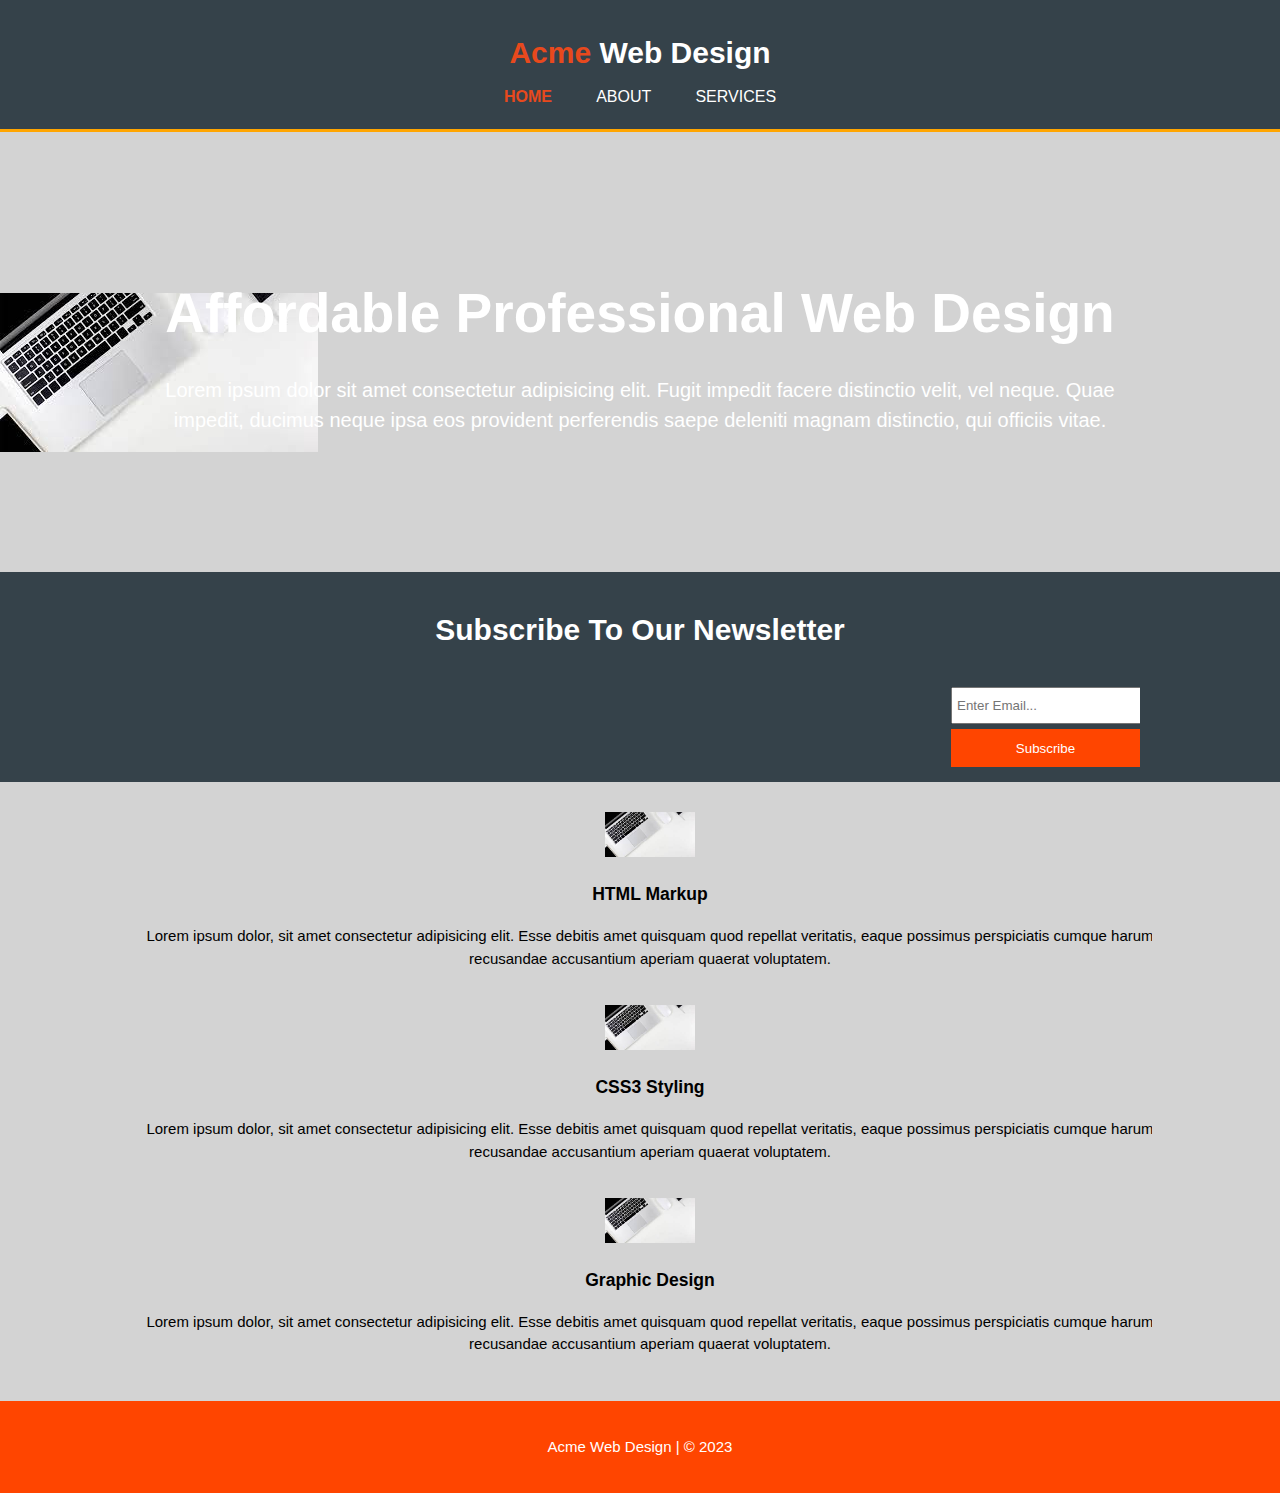
<file: index.html>
<!DOCTYPE html>
<html lang="en">
<head>
    <meta charset="UTF-8">
    <meta name="viewport" content="width=device-width, initial-scale=1.0">
    <title>Acme Web Design | Welcome</title>
    <link rel="stylesheet" href="style.css">
</head>
<body>
    <header>
        <div class="container">
            <div id="branding">
                <h1> <span class="highlight">Acme</span> Web Design </h1>
            </div>

            <nav>
                <ul>
                    <li class="current"><a href="index.html">Home</a></li>
                    <li><a href="about.html">About</a></li>
                    <li><a href="services.html">Services</a></li>
                </ul>
            </nav>
        </div>
    </header>
    <section id="showcase">
        <div class="container">
            <h1>Affordable Professional Web Design</h1>
            <p>Lorem ipsum dolor sit amet consectetur adipisicing elit. Fugit impedit facere distinctio velit, vel neque. Quae impedit, ducimus neque ipsa eos provident perferendis saepe deleniti magnam distinctio, qui officiis vitae.</p>
            </div>
    </section>

    <section id="newsletter">
        <div class="container">
            <h1>Subscribe To Our Newsletter</h1>
            <form action="">
              <input type="email" placeholder="Enter Email...">  
              <button type="submit" class="button_1">Subscribe</button>
            </form>
        </div>
    </section>
    <section id="boxes">
        <div class="container">
            <div class="box">
                <img src="img/type.jpg" alt="html image">
                <h3>HTML Markup</h3>
                <p>Lorem ipsum dolor, sit amet consectetur adipisicing elit. Esse debitis amet quisquam quod repellat veritatis, eaque possimus perspiciatis cumque harum recusandae accusantium aperiam quaerat voluptatem.</p>
            </div>
            <div class="box">
                <img src="img/type.jpg" alt="css3 image">
                <h3>CSS3 Styling</h3>
                <p>Lorem ipsum dolor, sit amet consectetur adipisicing elit. Esse debitis amet quisquam quod repellat veritatis, eaque possimus perspiciatis cumque harum recusandae accusantium aperiam quaerat voluptatem.</p>
            </div> <div class="box">
                <img src="img/type.jpg" alt="graphic image">
                <h3>Graphic Design</h3>
                <p>Lorem ipsum dolor, sit amet consectetur adipisicing elit. Esse debitis amet quisquam quod repellat veritatis, eaque possimus perspiciatis cumque harum recusandae accusantium aperiam quaerat voluptatem.</p>
            </div>
        </div>
    </section>
    <footer>
        <p> Acme Web Design | &copy; 2023</p>
    </footer>
</body>
</html>
</file>
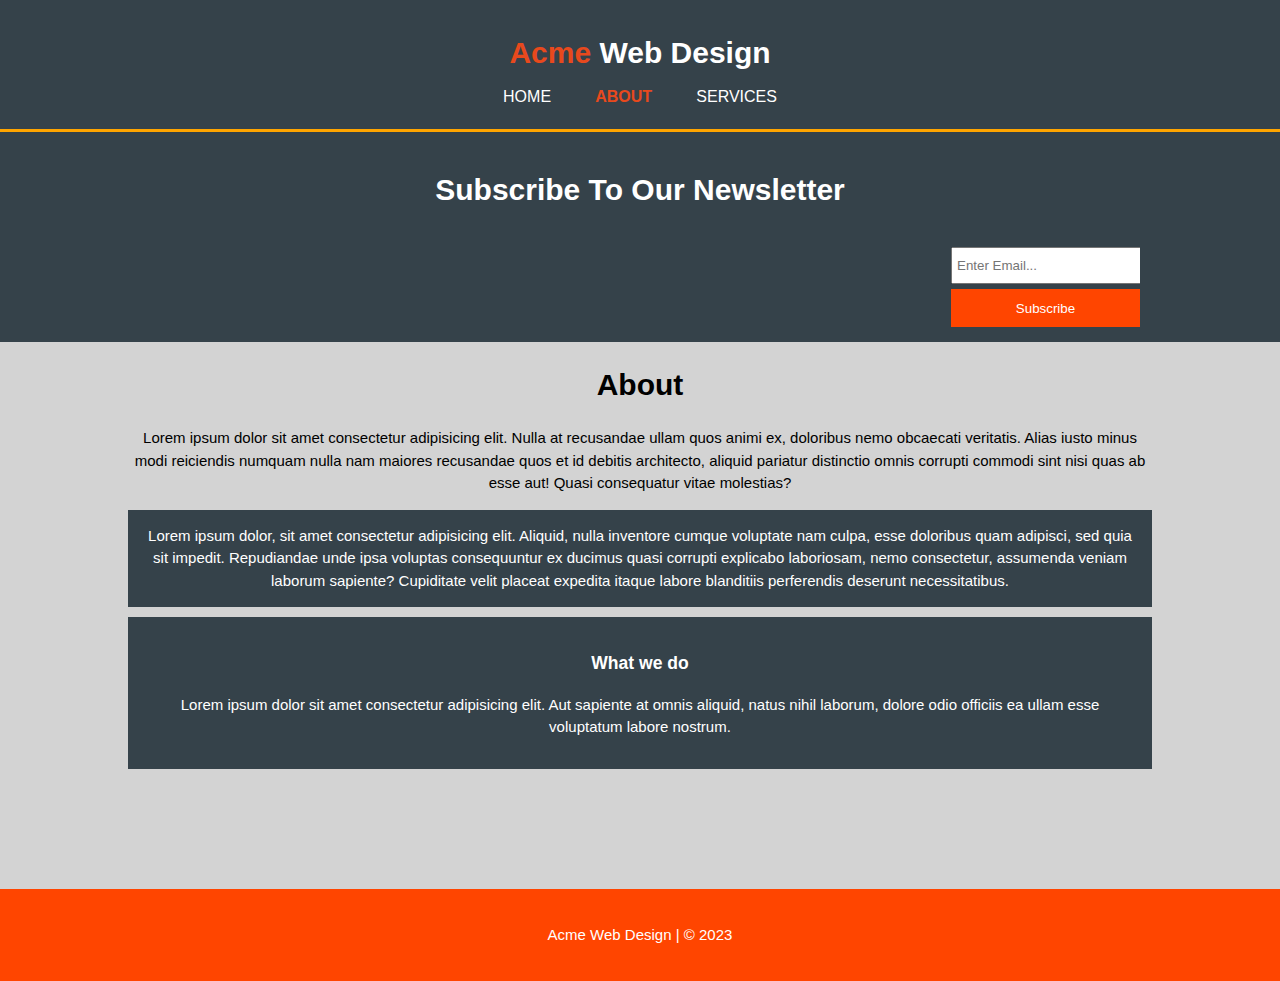
<file: About.html>
<!DOCTYPE html>
<html lang="en">
<head>
    <meta charset="UTF-8">
    <meta name="viewport" content="width=device-width, initial-scale=1.0">
    <title>Acme Web Design | About</title>
    <link rel="stylesheet" href="style.css">
</head>
<body>
    <header>
        <div class="container">
            <div id="branding">
                <h1> <span class="highlight">Acme</span> Web Design </h1>
            </div>

            <nav>
                <ul>
                    <li><a href="index.html">Home</a></li>
                    <li class="current"><a href="about.html">About</a></li>
                    <li><a href="services.html">Services</a></li>
                </ul>
            </nav>
        </div>
    </header>

    <section id="newsletter">
        <div class="container">
            <h1>Subscribe To Our Newsletter</h1>
            <form action="">
              <input type="email" placeholder="Enter Email...">  
              <button type="submit" class="button_1">Subscribe</button>
            </form>
        </div>
    </section>
    <section id="main">
        <div class="container">
           <article id="main-col">
            <h1 class="page-title">About</h1>
            <p>Lorem ipsum dolor sit amet consectetur adipisicing elit. Nulla at recusandae ullam quos animi ex, doloribus nemo obcaecati veritatis. Alias iusto minus modi reiciendis numquam nulla nam maiores recusandae quos et id debitis architecto, aliquid pariatur distinctio omnis corrupti commodi sint nisi quas ab esse aut! Quasi consequatur vitae molestias?</p>
            <p class="dark">Lorem ipsum dolor, sit amet consectetur adipisicing elit. Aliquid, nulla inventore cumque voluptate nam culpa, esse doloribus quam adipisci, sed quia sit impedit. Repudiandae unde ipsa voluptas consequuntur ex ducimus quasi corrupti explicabo laboriosam, nemo consectetur, assumenda veniam laborum sapiente? Cupiditate velit placeat expedita itaque labore blanditiis perferendis deserunt necessitatibus.</p>
           </article>
           <aside id="sidebar">
            <div class="dark">
            <h3>What we do</h3>
            <p>Lorem ipsum dolor sit amet consectetur adipisicing elit. Aut sapiente at omnis aliquid, natus nihil laborum, dolore odio officiis ea ullam esse voluptatum labore nostrum.</p>
            </div>
           </aside>
        </div>
    </section><br><br> <br><br>
    <footer>
        <p>Acme Web Design | &copy; 2023</p>
    </footer>
</body>
</html>
</file>
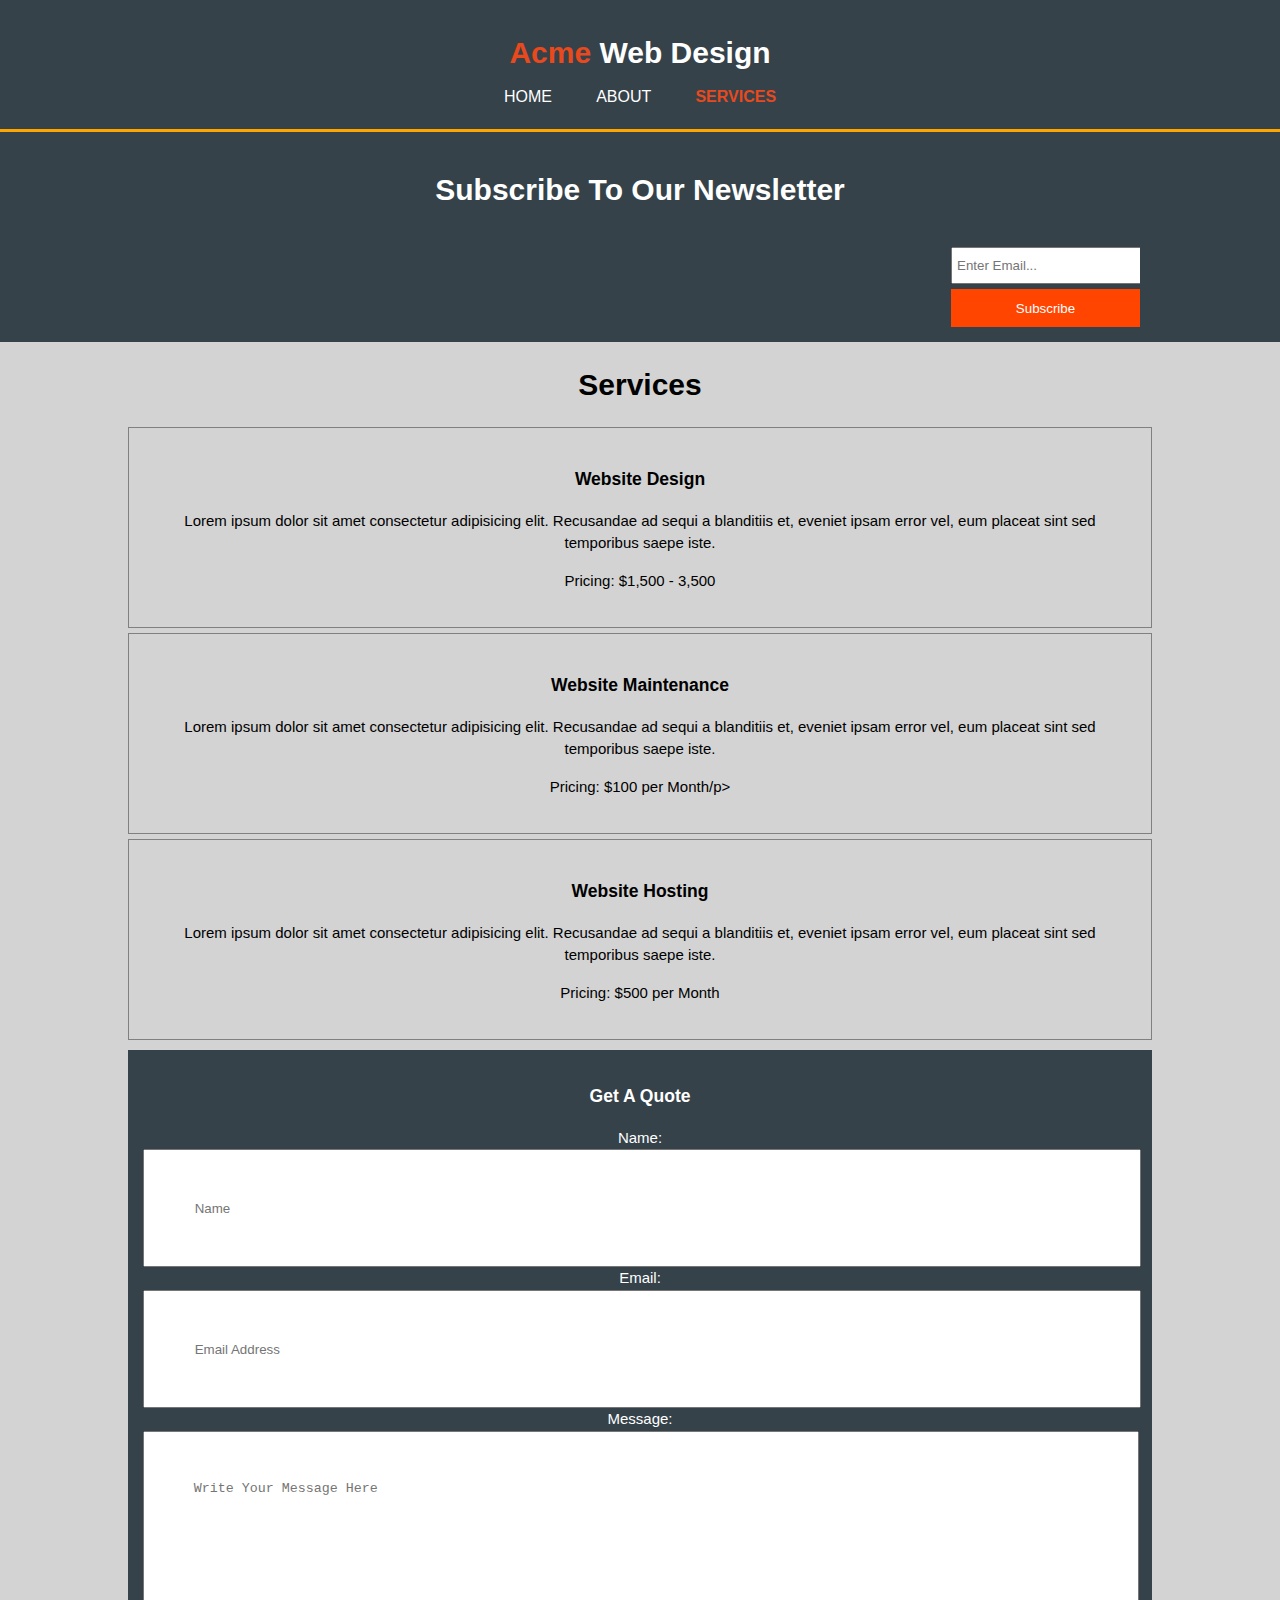
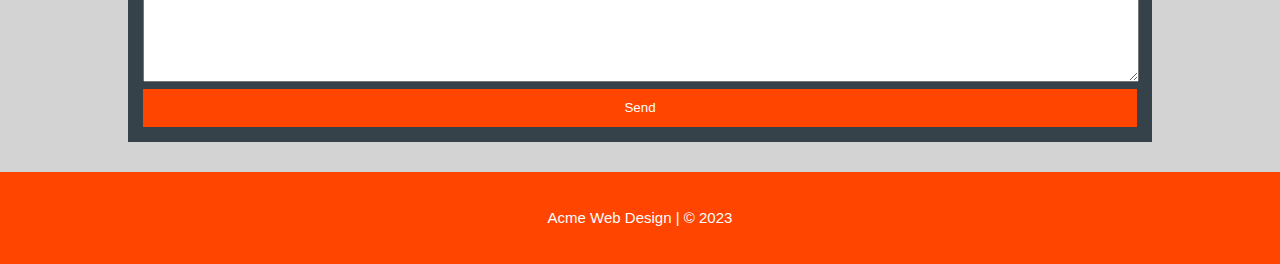
<file: services.html>
<!DOCTYPE html>
<html lang="en">
<head>
    <meta charset="UTF-8">
    <meta name="viewport" content="width=device-width, initial-scale=1.0">
    <title>Acme Web Design | Services</title>
    <link rel="stylesheet" href="style.css">
</head>
<body>
    <header>
        <div class="container">
            <div id="branding">
                <h1> <span class="highlight">Acme</span> Web Design </h1>
            </div>

            <nav>
                <ul>
                    <li><a href="index.html">Home</a></li>
                    <li><a href="about.html">About</a></li>
                    <li class="current"><a href="services.html">Services</a></li>
                </ul>
            </nav>
        </div>
    </header>

    <section id="newsletter">
        <div class="container">
            <h1>Subscribe To Our Newsletter</h1>
            <form action="">
              <input type="email" placeholder="Enter Email...">  
              <button type="submit" class="button_1">Subscribe</button>
            </form>
        </div>
    </section>
    <section id="main">
        <div class="container">
           <article id="main-col">
            <h1 class="page-title">Services</h1>
            <ul id="services">
                <li>
                    <h3>Website Design</h3>
                    <p>Lorem ipsum dolor sit amet consectetur adipisicing elit. Recusandae ad sequi a blanditiis et, eveniet ipsam error vel, eum placeat sint sed temporibus saepe iste.</p>
                    <p>Pricing: $1,500 - 3,500</p>
                </li>
                <li>
                    <h3>Website Maintenance</h3>
                    <p>Lorem ipsum dolor sit amet consectetur adipisicing elit. Recusandae ad sequi a blanditiis et, eveniet ipsam error vel, eum placeat sint sed temporibus saepe iste.</p>
                    <p>Pricing: $100 per Month/p>
                </li>
                <li>
                    <h3>Website Hosting</h3>
                    <p>Lorem ipsum dolor sit amet consectetur adipisicing elit. Recusandae ad sequi a blanditiis et, eveniet ipsam error vel, eum placeat sint sed temporibus saepe iste.</p>
                    <p>Pricing: $500 per Month</p>
                </li>
            </ul>

           </article>
           <aside id="sidebar">
            <div class="dark">
            <h3>Get A Quote</h3>
            <form action="" class="quote">
                <div>
                    <label for="">Name:</label> <br>
                    <input type="text" placeholder="Name">
                </div>
                <div>
                    <label for="">Email:</label> <br>
                    <input type="email" placeholder="Email Address">
                </div>
                <div>
                    <label for="">Message:</label> <br>
                    <textarea name="" id="" cols="30" rows="10" placeholder="Write Your Message Here"></textarea>
                </div>
                <button class="button_1" type="submit"> Send</button>
            </form>
            </div>
           </aside>
        </div>
    </section>
    <footer>
        <p>Acme Web Design | &copy; 2023</p>
    </footer>
</body>
</html>
</file>
<file: style.css>
body{
    font-family:Arial, Helvetica, sans-serif;
    font-size: 15px;
    line-height: 1.5;
    padding: 0;
    margin: 0;
    background-color: lightgrey;
}

/* Global */
.container{
    width: 80%;
    margin: auto;
    overflow: hidden;
}
ul{
    margin: 0;
    padding: 0;
}

.button_1{
    height: 38px;
    background: orangered;
    border: none;
    padding-left: 20px;
    padding-right: 20px;
    color: white;
}
.dark{
    padding: 15px;
    background: #35424a;
    color: white;
    margin-top: 10px;
    margin-bottom: 10px;
}

/* header */
header{
    background: #35424a;
    color: #ffffff;
    padding-top: 30px;
    min-height: 70px;
    border-bottom: orange 3px solid;
}
header a{
    color: white;
    text-decoration: none;
    text-transform: uppercase;
    font-size: 16px;
}


header li{
    float: left;
    display: inline;
    padding:0 20px 0 20px ;
}
header #branding{
    float: left;
}
header #branding h1{
    margin: 0;
}
header nav{
    float: right;
    margin-top: 10px;
}
header .highlight, header .current a{
    color: #e8491d;
    font-weight: bold;
}
header a:hover{
    color: #cccccc;
    font-weight: bold;
}

/* Showcase */
#showcase{
    min-height: 400px;
    background: url('/img/type.jpg') no-repeat 0,-400px;
    text-align: center;
    color: white;
}
#showcase h1{
    margin-top: 100px;
    font-size: 55px;
    margin-bottom: 10px;
}
#showcase p{
    font-size: 20px;
}
#newsletter button, .quote button{
    display: block;
    width: 100%;
}
#newsletter form input[type="email"]{
    width: 100%;
    margin-bottom: 5px;
}
#newsletter{
    padding: 15px;
    color: white;
    background: #35424a;
}
#newsletter h1{
    float: left;

}
#newsletter form{
    float: right;
    margin-top: 15px;
}
#newsletter input[type="email"]{
    padding: 4px;
    height: 25px;
    width: 250px;
}

/* boxes */
#boxes{
    margin-top: 20px;
}
#boxes .box{
    float: left;
    width: 30%;
    padding: 10px;
    text-align: center;
}
#boxes .box img{
    width: 90px;
}

/* side bar */
aside#sidebar{
    float: right;
    width: 30%;
    margin-top: 10px;

}

aside#sidebar .quote input, aside#sidebar .quote textarea{
    width: 90%;
    padding: 5%;
}

/* maincol */
article#main-col{
    float: left;
    width: 65%;

}
/* services */
ul#services li{
    list-style: none;
    padding: 20px;
    border: gray solid 1px;
    margin-bottom: 5px;
    background: lightgray;
}

footer{
    padding: 20px;
    margin-top: 20px;
    color: white;
    background-color: orangered;
    text-align: center;
}

    header #branding,
    header nav,
    header nav li,
    #newsletter h1,
    #newletter form,
    #boxes .box,
    article#main-col,
    aside#sidebar{
        float: none;
        text-align: center;
        width: 100%;
    }
    header{
        padding-bottom: 20px;
    }
    #showcase{
        margin-top: 40px;
    }
</file>
